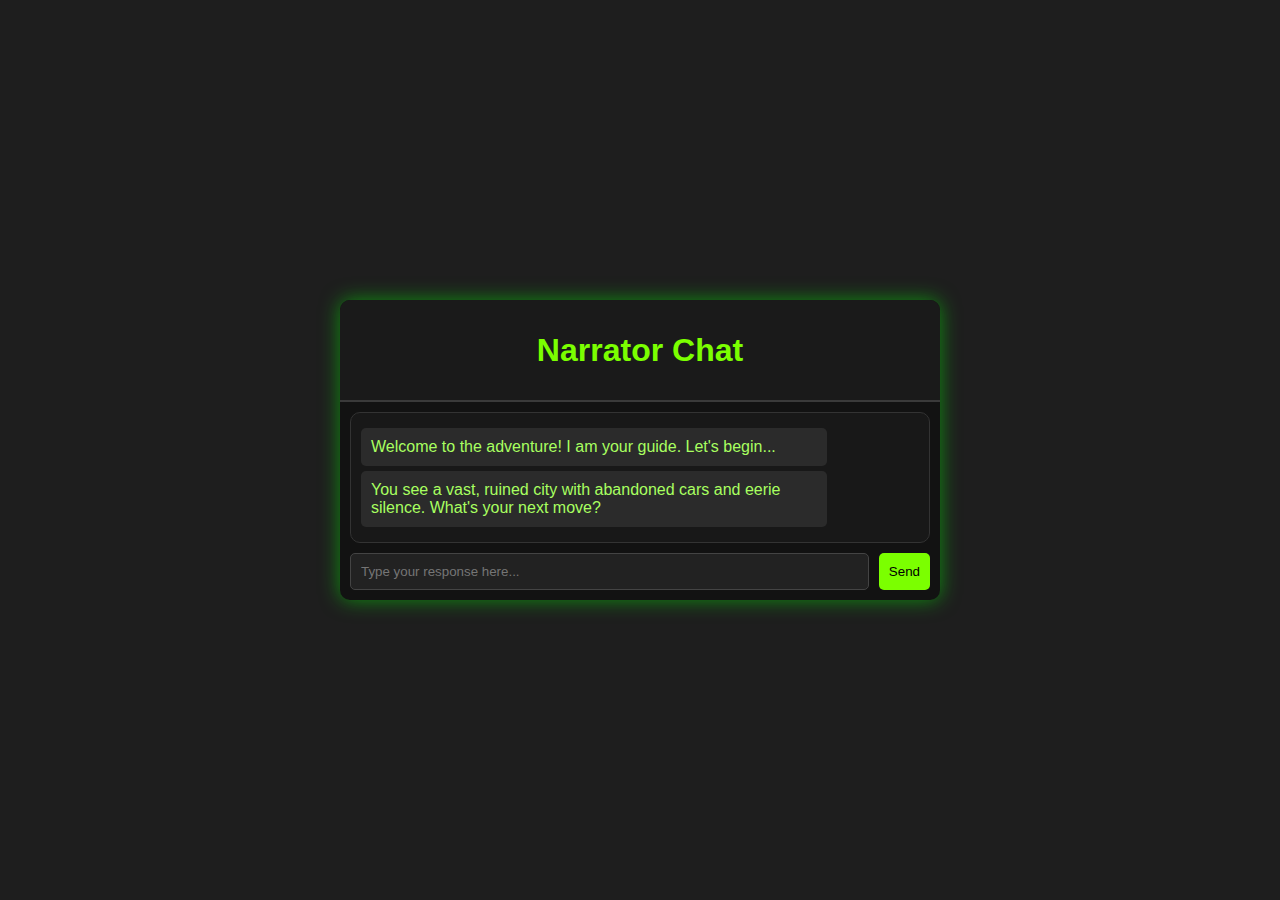
<file: html/chat.html>
<!DOCTYPE html>
<html lang="en">
<head>
    <meta charset="UTF-8">
    <meta name="viewport" content="width=device-width, initial-scale=1.0">
    <title>Chat Narrator</title>
    <link rel="stylesheet" href="/css/chat.css">
</head>
<body>
    <div class="chat-container">
        <header class="chat-header">
            <h1>Narrator Chat</h1>
        </header>
        <main class="chat-main">
            <div id="chatbox" class="chatbox">
                <div class="message bot">Welcome to the adventure! I am your guide. Let's begin...</div>
            </div>
            <div class="chat-input">
                <input id="userInput" type="text" placeholder="Type your response here...">
                <button id="sendButton">Send</button>
            </div>
        </main>
    </div>
    <script src="/js/chat.js"></script>
</body>
</html>
</file>
<file: css/chat.css>
body {
    margin: 0;
    font-family: 'Arial', sans-serif;
    background: #1e1e1e;
    color: #a8ff60;
    display: flex;
    justify-content: center;
    align-items: center;
    min-height: 100vh;
}

.chat-container {
    width: 90%;
    max-width: 600px;
    background: #121212;
    border-radius: 10px;
    box-shadow: 0 0 20px rgba(0, 255, 0, 0.5);
    overflow: hidden;
}

.chat-header {
    text-align: center;
    padding: 10px;
    background: #1a1a1a;
    border-bottom: 2px solid #3a3a3a;
    color: #7bff00;
}

.chat-main {
    display: flex;
    flex-direction: column;
    padding: 10px;
}

.chatbox {
    flex: 1;
    padding: 10px;
    height: 400px;
    overflow-y: scroll;
    background: #181818;
    border: 1px solid #333;
    border-radius: 10px;
}

.chatbox .message {
    margin: 5px 0;
    padding: 10px;
    border-radius: 5px;
    max-width: 80%;
}

.chatbox .bot {
    background: #2b2b2b;
    color: #a8ff60;
    align-self: flex-start;
}

.chatbox .user {
    background: #7bff00;
    color: #000;
    align-self: flex-end;
}

.chat-input {
    display: flex;
    margin-top: 10px;
}

.chat-input input {
    flex: 1;
    padding: 10px;
    border: 1px solid #444;
    border-radius: 5px;
    margin-right: 10px;
    background: #222;
    color: #fff;
}

.chat-input button {
    padding: 10px;
    background: #7bff00;
    border: none;
    color: #000;
    cursor: pointer;
    border-radius: 5px;
}
</file>
